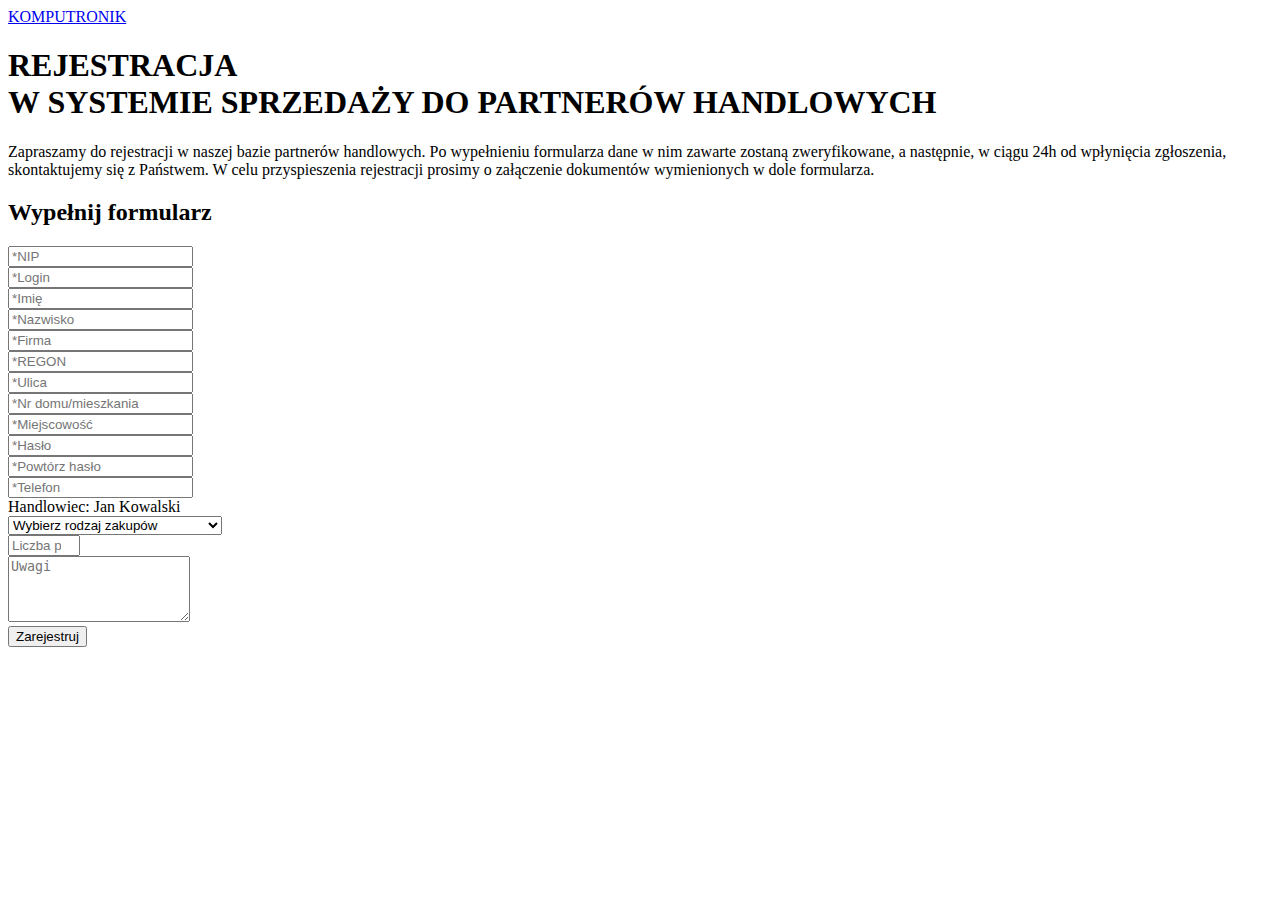
<file: index1.html>
<!DOCTYPE html>
<html lang="pl">
    <head>

        <meta charset="utf-8">
        <meta name="viewport" content="width=device-width, initial-scale=1">

        <link href="https://cdn.jsdelivr.net/npm/bootstrap@5.0.1/dist/css/bootstrap.min.css" rel="stylesheet" integrity="sha384-+0n0xVW2eSR5OomGNYDnhzAbDsOXxcvSN1TPprVMTNDbiYZCxYbOOl7+AMvyTG2x" crossorigin="anonymous">

        <title>Formularz</title>

    </head>
    <body>




        <header>
            <nav class="bg-primary text-center navbar-dark">
                <a class="text-white text-decoration-none m-2 fs-1" href="https://d.ktr.pl/customer/login">KOMPUTRONIK</a>
            </nav>
        </header>

        <header>
            <h1 class="h2 text-center bg-secondary text-light p-1">REJESTRACJA<br/>W SYSTEMIE SPRZEDAŻY DO PARTNERÓW HANDLOWYCH</h1>


        </header>

        <div class="container w-auto">


            <div class="row m-2">
                <p>Zapraszamy do rejestracji w naszej bazie partnerów handlowych. Po wypełnieniu formularza dane w nim zawarte zostaną zweryfikowane, a następnie, w ciągu 24h od wpłynięcia zgłoszenia, skontaktujemy się z Państwem. W celu przyspieszenia rejestracji prosimy o załączenie dokumentów wymienionych w dole formularza.</p>


                <h2 class="border-bottom border-4 p-2">Wypełnij formularz</h2>
            </div>

            <form>
                <div class="row mb-2">

                    <div class="col">
                        <input type="text" class="form-control" placeholder="*NIP" aria-label="NIP">
                    </div>

                    <div class="col">
                        <input type="text" class="form-control" placeholder="*Login" aria-label="Login">
                    </div>


                </div>

                <div class="row mb-2">

                    <div class="col">
                        <input type="text" class="form-control" placeholder="*Imię" aria-label="Imię">
                    </div>

                    <div class="col">
                        <input type="text" class="form-control" placeholder="*Nazwisko" aria-label="Nazwisko">
                    </div>


                </div>

                <div class="row mb-2">

                    <div class="col">
                        <input type="text" class="form-control" placeholder="*Firma" aria-label="Firma">
                    </div>

                    <div class="col">
                        <input type="text" class="form-control" placeholder="*REGON" aria-label="REGON">
                    </div>

                </div>

                <div class="row mb-2">

                    <div class="col-3">
                        <input type="text" class="form-control" placeholder="*Ulica" aria-label="Ulica">
                    </div>

                    <div class="col-3">
                        <input type="text" class="form-control" placeholder="*Nr domu/mieszkania" aria-label="Nr domu/mieszkania">
                    </div>

                    <div class="col-6">
                        <input type="text" class="form-control" placeholder="*Miejscowość" aria-label="Miejscowość">
                    </div>


                </div>

                <div class="row mb-2">

                    <div class="col">
                        <input type="password" class="form-control" placeholder="*Hasło" aria-label="Hasło">
                    </div>

                    <div class="col">
                        <input type="password" class="form-control" placeholder="*Powtórz hasło" aria-label="Powtórz hasło">
                    </div>

                </div>

                <div class="row mb-2">

                    <div class="col">
                        <input type="text" class="form-control" placeholder="*Telefon" aria-label="Telefon">
                    </div>

                    <div class="col text-center mt-2">
                        Handlowiec: Jan Kowalski
                    </div>

                </div>

                <div class="row mb-2">

                    <div class="col">

                        <select class="form-select">
                            <option selected disabled>Wybierz rodzaj zakupów</option>
                            <option value="1">Zakupy na potrzeby wewnętrzne</option>
                            <option value="2">Zakupy do dalszej odsprzedaży</option>


                        </select>
                    </div>


                    <div class="col-6">
                    <input type="number" min="0" max="9999" class="form-control" placeholder="Liczba pracowników">

                    </div>

                    </div>
                <div class="row mb-2">

                    <div class="col-6">

                        <textarea class="form-control" placeholder="Uwagi" rows="4"></textarea>


                    </div>

                </div>

                <div class="row m-3 justify-content-center">

                    <div class="col-auto">

                        <input class="btn btn-lg btn-primary" type="submit" value="Zarejestruj">

                    </div>
                </div>

            </form>

        </div>


        <script src="https://cdn.jsdelivr.net/npm/bootstrap@5.0.1/dist/js/bootstrap.bundle.min.js" integrity="sha384-gtEjrD/SeCtmISkJkNUaaKMoLD0//ElJ19smozuHV6z3Iehds+3Ulb9Bn9Plx0x4" crossorigin="anonymous"></script><script src="https://cdn.jsdelivr.net/npm/bootstrap@5.0.1/dist/js/bootstrap.bundle.min.js" integrity="sha384-gtEjrD/SeCtmISkJkNUaaKMoLD0//ElJ19smozuHV6z3Iehds+3Ulb9Bn9Plx0x4" crossorigin="anonymous"></script>


    </body>
</html>
</file>
